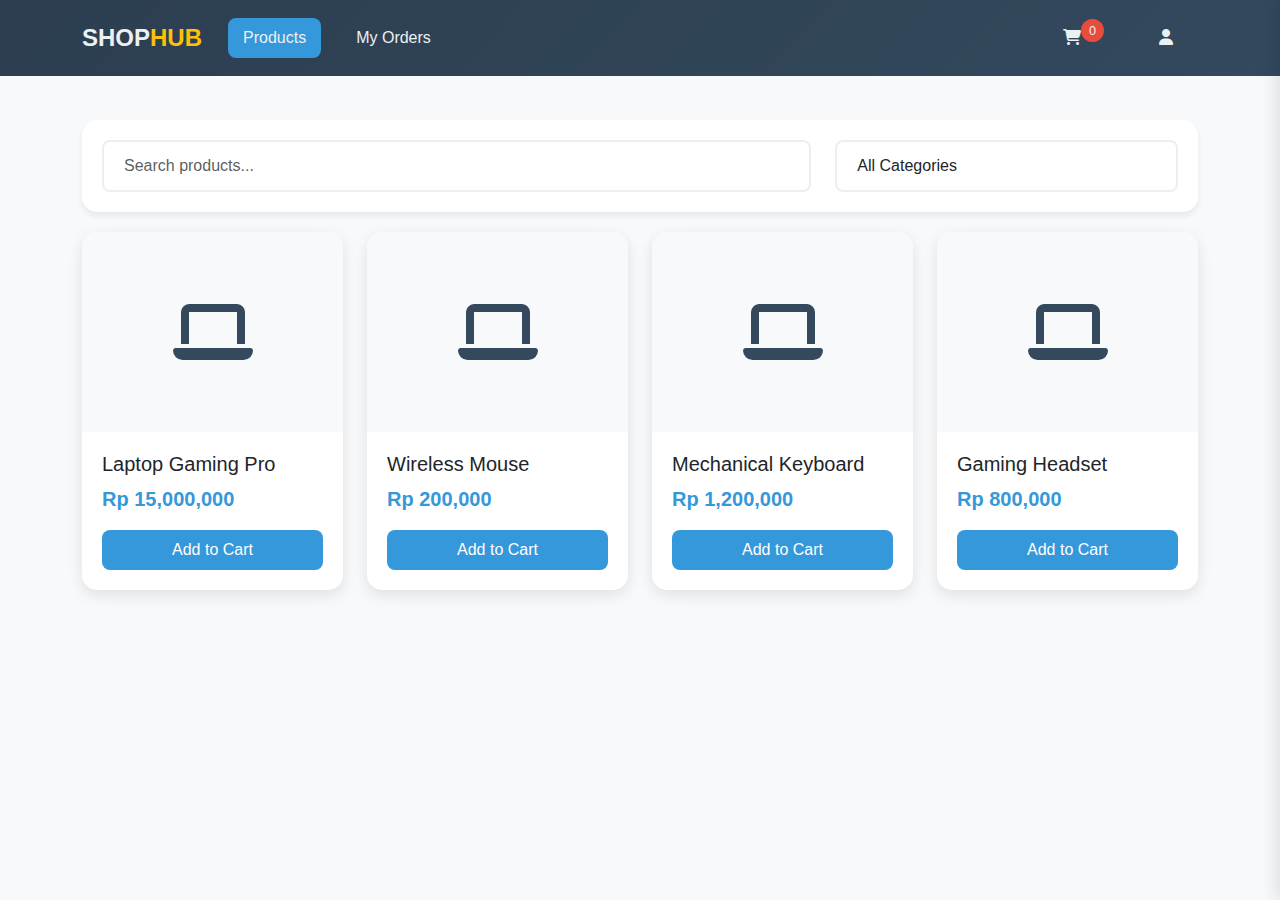
<file: public/customer.html>
<!DOCTYPE html>
<html lang="en">
<head>
    <meta charset="UTF-8">
    <meta name="viewport" content="width=device-width, initial-scale=1.0">
    <title>Customer Dashboard - Shop</title>
    <link href="https://cdnjs.cloudflare.com/ajax/libs/bootstrap/5.3.0/css/bootstrap.min.css" rel="stylesheet">
    <link href="https://cdnjs.cloudflare.com/ajax/libs/font-awesome/6.4.0/css/all.min.css" rel="stylesheet">
    <style>
        :root {
            --primary-bg: #2c3e50;
            --secondary-bg: #34495e;
            --accent-color: #3498db;
            --text-light: #ecf0f1;
            --hover-color: #2980b9;
        }

        body {
            background-color: #f8f9fa;
            font-family: 'Segoe UI', Tahoma, Geneva, Verdana, sans-serif;
        }

        /* Navbar Styling */
        .custom-navbar {
            background: linear-gradient(135deg, var(--primary-bg), var(--secondary-bg));
            padding: 15px 0;
        }

        .navbar-brand {
            color: var(--text-light) !important;
            font-size: 1.5rem;
            font-weight: 600;
        }

        .nav-link {
            color: var(--text-light) !important;
            margin: 0 10px;
            padding: 8px 15px !important;
            border-radius: 8px;
            transition: all 0.3s ease;
        }

        .nav-link:hover {
            background-color: rgba(255,255,255,0.1);
        }

        .nav-link.active {
            background-color: var(--accent-color);
        }

        /* Product Card Styling */
        .product-card {
            background: white;
            border-radius: 15px;
            box-shadow: 0 5px 15px rgba(0,0,0,0.1);
            transition: transform 0.3s ease;
            margin-bottom: 20px;
            overflow: hidden;
        }

        .product-card:hover {
            transform: translateY(-5px);
        }

        .product-image {
            height: 200px;
            background: #f8f9fa;
            display: flex;
            align-items: center;
            justify-content: center;
        }

        .product-image i {
            font-size: 4rem;
            color: var(--secondary-bg);
        }

        .product-details {
            padding: 20px;
        }

        .product-price {
            color: var(--accent-color);
            font-size: 1.25rem;
            font-weight: 600;
        }

        /* Cart Styling */
        .cart-badge {
            position: relative;
            top: -8px;
            right: 5px;
            background-color: #e74c3c;
            padding: 4px 8px;
            border-radius: 50%;
            font-size: 0.8rem;
        }

        .cart-sidebar {
            position: fixed;
            right: -400px;
            top: 0;
            width: 400px;
            height: 100vh;
            background: white;
            box-shadow: -5px 0 15px rgba(0,0,0,0.1);
            transition: right 0.3s ease;
            z-index: 1000;
            padding: 20px;
        }

        .cart-sidebar.active {
            right: 0;
        }

        .cart-overlay {
            position: fixed;
            top: 0;
            left: 0;
            width: 100%;
            height: 100%;
            background: rgba(0,0,0,0.5);
            display: none;
            z-index: 999;
        }

        .cart-overlay.active {
            display: block;
        }

        .cart-item {
            display: flex;
            align-items: center;
            padding: 10px;
            border-bottom: 1px solid #eee;
        }

        /* Order History Styling */
        .order-card {
            background: white;
            border-radius: 12px;
            padding: 20px;
            margin-bottom: 20px;
            box-shadow: 0 4px 6px rgba(0,0,0,0.07);
        }

        .order-status {
            padding: 5px 12px;
            border-radius: 20px;
            font-size: 0.85rem;
            font-weight: 500;
        }

        .status-pending {
            background-color: #fff3cd;
            color: #856404;
        }

        .status-completed {
            background-color: #d1e7dd;
            color: #0f5132;
        }

        /* Button Styling */
        .btn-custom {
            background-color: var(--accent-color);
            color: white;
            border: none;
            padding: 8px 20px;
            border-radius: 8px;
            transition: all 0.3s ease;
        }

        .btn-custom:hover {
            background-color: var(--hover-color);
            transform: translateY(-2px);
            color: white;
        }

        /* Search Bar */
        .search-bar {
            margin: 20px 0;
            padding: 20px;
            background: white;
            border-radius: 15px;
            box-shadow: 0 4px 6px rgba(0,0,0,0.07);
        }

        .search-input {
            border-radius: 8px;
            padding: 12px 20px;
            border: 2px solid #eee;
            transition: all 0.3s ease;
        }

        .search-input:focus {
            border-color: var(--accent-color);
            box-shadow: 0 0 0 3px rgba(52, 152, 219, 0.25);
        }

        /* Responsive Styling */
        @media (max-width: 768px) {
            .cart-sidebar {
                width: 100%;
                right: -100%;
            }
            
            .product-card {
                margin: 10px;
            }

            .custom-navbar {
                padding: 10px;
            }
        }
    </style>
</head>
<body>
    <!-- Navbar -->
    <nav class="navbar navbar-expand-lg custom-navbar">
        <div class="container">
            <a class="navbar-brand" href="#">SHOP<span class="text-warning">HUB</span></a>
            <button class="navbar-toggler" type="button" data-bs-toggle="collapse" data-bs-target="#navbarNav">
                <span class="navbar-toggler-icon"></span>
            </button>
            <div class="collapse navbar-collapse" id="navbarNav">
                <ul class="navbar-nav me-auto">
                    <li class="nav-item">
                        <a class="nav-link active" href="#" onclick="showProducts()">Products</a>
                    </li>
                    <li class="nav-item">
                        <a class="nav-link" href="#" onclick="showOrders()">My Orders</a>
                    </li>
                </ul>
                <div class="d-flex align-items-center">
                    <a class="nav-link" href="#" onclick="toggleCart()">
                        <i class="fas fa-shopping-cart"></i>
                        <span class="cart-badge" id="cartCount">0</span>
                    </a>
                    <a class="nav-link" href="#">
                        <i class="fas fa-user"></i>
                    </a>
                </div>
            </div>
        </div>
    </nav>

    <!-- Main Content -->
    <div class="container py-4">
        <!-- Search Bar -->
        <div class="search-bar">
            <div class="row">
                <div class="col-md-8">
                    <input type="text" class="form-control search-input" placeholder="Search products...">
                </div>
                <div class="col-md-4">
                    <select class="form-control search-input">
                        <option>All Categories</option>
                        <option>Electronics</option>
                        <option>Clothing</option>
                        <option>Books</option>
                    </select>
                </div>
            </div>
        </div>

        <!-- Products Section -->
        <div id="productsSection">
            <div class="row" id="productsList">
                <!-- Products will be loaded here -->
            </div>
        </div>

        <!-- Orders Section -->
        <div id="ordersSection" style="display: none;">
            <h2 class="mb-4">My Orders</h2>
            <div id="ordersList">
                <!-- Orders will be loaded here -->
            </div>
        </div>
    </div>

    <!-- Cart Sidebar -->
    <div class="cart-sidebar" id="cartSidebar">
        <div class="d-flex justify-content-between align-items-center mb-4">
            <h4 class="mb-0">Shopping Cart</h4>
            <button class="btn-close" onclick="toggleCart()"></button>
        </div>
        <div id="cartItems">
            <!-- Cart items will be loaded here -->
        </div>
        <div class="mt-4">
            <div class="d-flex justify-content-between mb-3">
                <h5>Total:</h5>
                <h5 id="cartTotal">Rp 0</h5>
            </div>
            <button class="btn btn-custom w-100">Checkout</button>
        </div>
    </div>

    <div class="cart-overlay" onclick="toggleCart()"></div>

    <script src="https://cdnjs.cloudflare.com/ajax/libs/bootstrap/5.3.0/js/bootstrap.bundle.min.js"></script>
    <script>
        // Sample data
        const products = [
            { id: 1, name: 'Laptop Gaming Pro', price: 15000000, category: 'Electronics' },
            { id: 2, name: 'Wireless Mouse', price: 200000, category: 'Electronics' },
            { id: 3, name: 'Mechanical Keyboard', price: 1200000, category: 'Electronics' },
            { id: 4, name: 'Gaming Headset', price: 800000, category: 'Electronics' },
        ];

        const orders = [
            { id: 1, date: '2024-02-18', items: ['Laptop Gaming Pro'], total: 15000000, status: 'completed' },
            { id: 2, date: '2024-02-17', items: ['Wireless Mouse', 'Gaming Headset'], total: 1000000, status: 'pending' },
        ];

        let cart = [];

        // Initialize page
        document.addEventListener('DOMContentLoaded', () => {
            loadProducts();
            updateCartCount();
        });

        // Toggle cart sidebar
        function toggleCart() {
            document.getElementById('cartSidebar').classList.toggle('active');
            document.querySelector('.cart-overlay').classList.toggle('active');
        }

        // Load products
        function loadProducts() {
            const productsList = document.getElementById('productsList');
            productsList.innerHTML = products.map(product => `
                <div class="col-md-3 col-sm-6">
                    <div class="product-card">
                        <div class="product-image">
                            <i class="fas fa-laptop"></i>
                        </div>
                        <div class="product-details">
                            <h5>${product.name}</h5>
                            <p class="product-price">Rp ${product.price.toLocaleString()}</p>
                            <button class="btn btn-custom w-100" onclick="addToCart(${product.id})">
                                Add to Cart
                            </button>
                        </div>
                    </div>
                </div>
            `).join('');
        }

        // Load orders
        function loadOrders() {
            const ordersList = document.getElementById('ordersList');
            ordersList.innerHTML = orders.map(order => `
                <div class="order-card">
                    <div class="d-flex justify-content-between align-items-center mb-3">
                        <h6 class="mb-0">Order #${order.id}</h6>
                        <span class="order-status status-${order.status}">${order.status}</span>
                    </div>
                    <p class="mb-2">Date: ${order.date}</p>
                    <p class="mb-2">Items: ${order.items.join(', ')}</p>
                    <p class="mb-0">Total: Rp ${order.total.toLocaleString()}</p>
                </div>
            `).join('');
        }

        // Add to cart
        function addToCart(productId) {
            const product = products.find(p => p.id === productId);
            cart.push(product);
            updateCartCount();
            updateCartItems();
        }

        // Update cart count
        function updateCartCount() {
            document.getElementById('cartCount').textContent = cart.length;
        }

        // Update cart items
        function updateCartItems() {
            const cartItems = document.getElementById('cartItems');
            cartItems.innerHTML = cart.map(item => `
                <div class="cart-item">
                    <div class="flex-grow-1">
                        <h6 class="mb-0">${item.name}</h6>
                        <p class="mb-0">Rp ${item.price.toLocaleString()}</p>
                    </div>
                    <button class="btn btn-sm btn-danger ms-3" onclick="removeFromCart(${item.id})">
                        <i class="fas fa-trash"></i>
                    </button>
                </div>
            `).join('');

            const total = cart.reduce((sum, item) => sum + item.price, 0);
            document.getElementById('cartTotal').textContent = `Rp ${total.toLocaleString()}`;
        }

        // Remove from cart
        function removeFromCart(productId) {
            const index = cart.findIndex(item => item.id === productId);
            if (index > -1) {
                cart.splice(index, 1);
                updateCartCount();
                updateCartItems();
            }
        }

        // Show products section
        function showProducts() {
            document.getElementById('productsSection').style.display = 'block';
            document.getElementById('ordersSection').style.display = 'none';
            document.querySelectorAll('.nav-link').forEach(link => link.classList.remove('active'));
            document.querySelector('[onclick="showProducts()"]').classList.add('active');
        }

        // Show orders section
        function showOrders() {
            document.getElementById('productsSection').style.display = 'none';
            document.getElementById('ordersSection').style.display = 'block';
            document.querySelectorAll('.nav-link').forEach(link => link.classList.remove('active'));
            document.querySelector('[onclick="showOrders()"]').classList.add('active');
            loadOrders();
        }
    </script>
</body>
</html>
</file>
